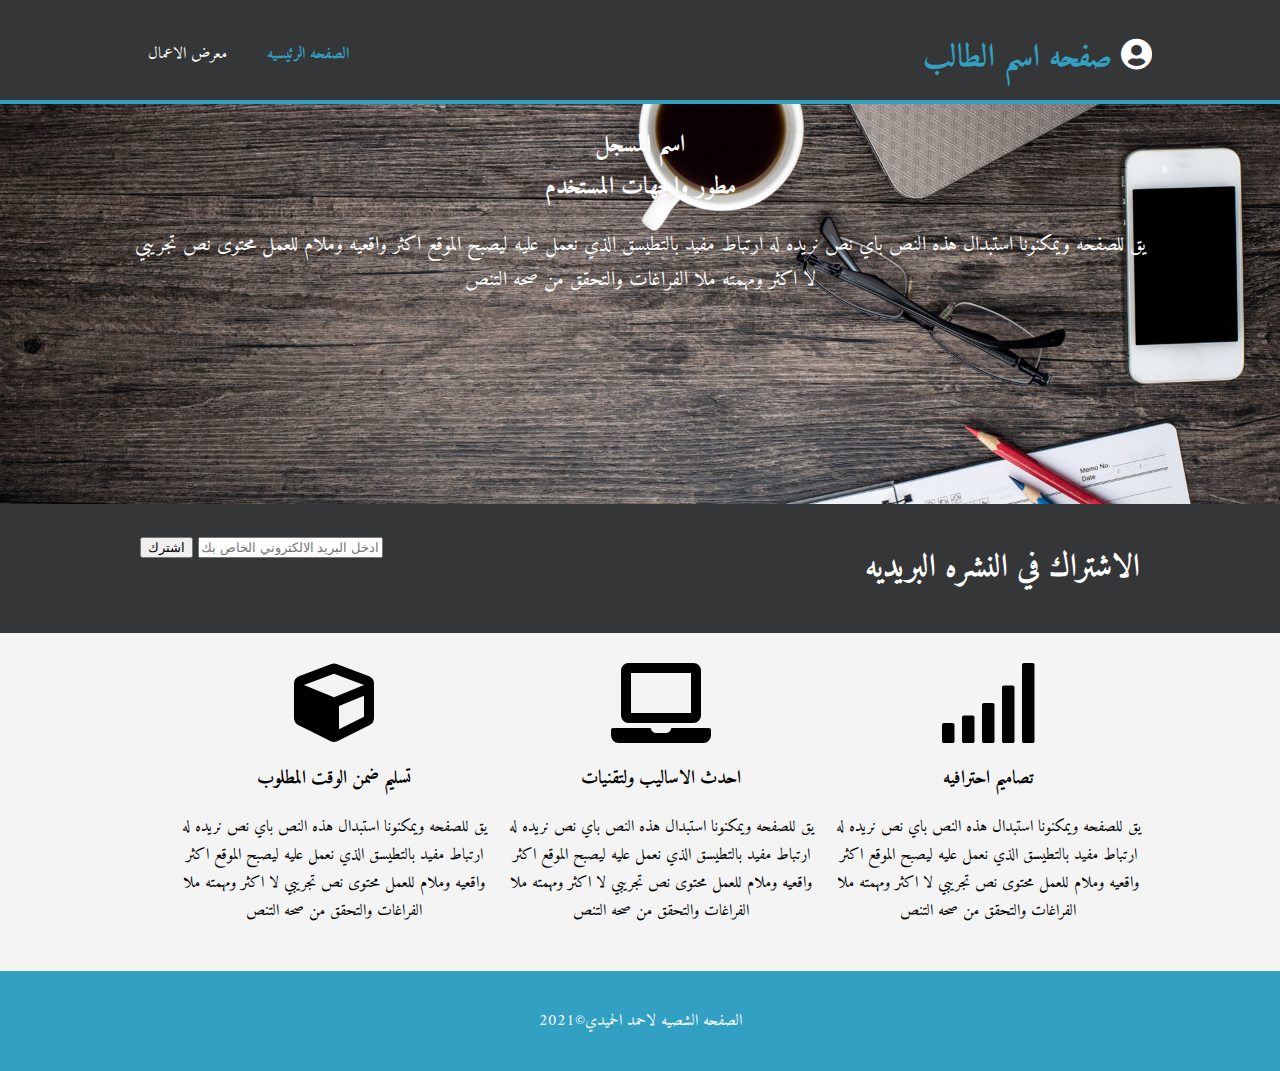
<file: index.html>
<!DOCTYPE html>
<html dir="rtl">
<head>
    <meta charset="UTF-8">
    <meta name="description" content="موقع شخصي لاسم الطالب">
    <meta name="author" content="اسم الطالب">
    <title>الموقع الشخصي</title>
    <link rel="stylesheet" href="./css/fontawesome-all.min.css">
    <link rel="stylesheet" href="./css/style.css">
    <link rel="stylesheet" href="./css/slider.css">
 </head>  
<body>
    <header>
        <div class="container">
            <div id="branding">
                <h1><i class="fas fa-user-circle"></i><span class="highlight"> صفحه اسم الطالب</span></h1>
            </div>
            <nav>
                <ul>
                    <li class="current "><a href="index.html">الصفحه الرئيسيه</a></li>
                    <li><a href="gallery.html">معرض الاعمال</a></li>
                </ul>
            </nav>
            </div>
        </div>
    </header>
    <section id="showcase">
        <div class="container">
        <h2>اسم المسجل<br>مطور واجهات المستخدم</h2>
        <p>يق للصفحه ويمكنونا استبدال هذه النص باي نص نريده له ارتباط مفيد بالتطيسق الذي نعمل عليه ليصبح الموقع اكثر واقعيه وملام للعمل
           محتوى نص تجريبي لا اكثر ومهمته ملا الفراغات والتحقق من صحه التنص
        </p>
        </div>
    </section>
    <section id="newslatter">
        <div class="container">
            <h1>الاشتراك في النشره البريديه</h1>
            <form action="">
                <input type="email" placeholder="ادخل البريد الالكتروني الخاص بك">
                <button type="submit" class="butten">اشترك</button>
            </form>
        </div>
    </section>
    <section id="boxes">
        <div class="container">
            <div class="box">
            <i class="fa fa-signal fa-5x"></i>
            <h3>تصاميم احترافيه</h3>
            <p>
                يق للصفحه ويمكنونا استبدال هذه النص باي نص نريده له ارتباط مفيد بالتطيسق الذي نعمل عليه ليصبح الموقع اكثر واقعيه وملام للعمل
           محتوى نص تجريبي لا اكثر ومهمته ملا الفراغات والتحقق من صحه التنص    
            </p>
            </div>
            <div class="box">
                <i class="fa fa-laptop fa-5x"> </i>   
            <h3>احدث الاساليب ولتقنيات</h3>
            <p>
                يق للصفحه ويمكنونا استبدال هذه النص باي نص نريده له ارتباط مفيد بالتطيسق الذي نعمل عليه ليصبح الموقع اكثر واقعيه وملام للعمل
           محتوى نص تجريبي لا اكثر ومهمته ملا الفراغات والتحقق من صحه التنص 
            </p>
            </div>
            <div class="box">
                <i class="fas fa-cube fa-5x"></i>   
            <h3>تسليم ضمن الوقت المطلوب</h3>
            <p>
                يق للصفحه ويمكنونا استبدال هذه النص باي نص نريده له ارتباط مفيد بالتطيسق الذي نعمل عليه ليصبح الموقع اكثر واقعيه وملام للعمل
           محتوى نص تجريبي لا اكثر ومهمته ملا الفراغات والتحقق من صحه التنص      
        
            </p>
            </div>
        </div>
    </section>
    <footer>
        <p>  الصفحه الشصيه لاحمد الحميدي&COPY;2021</p>
    </footer>
      <script src="./js/jquery.js"></script>
     <script src="./js/slider.js"></script>
</body>
</html>
</file>
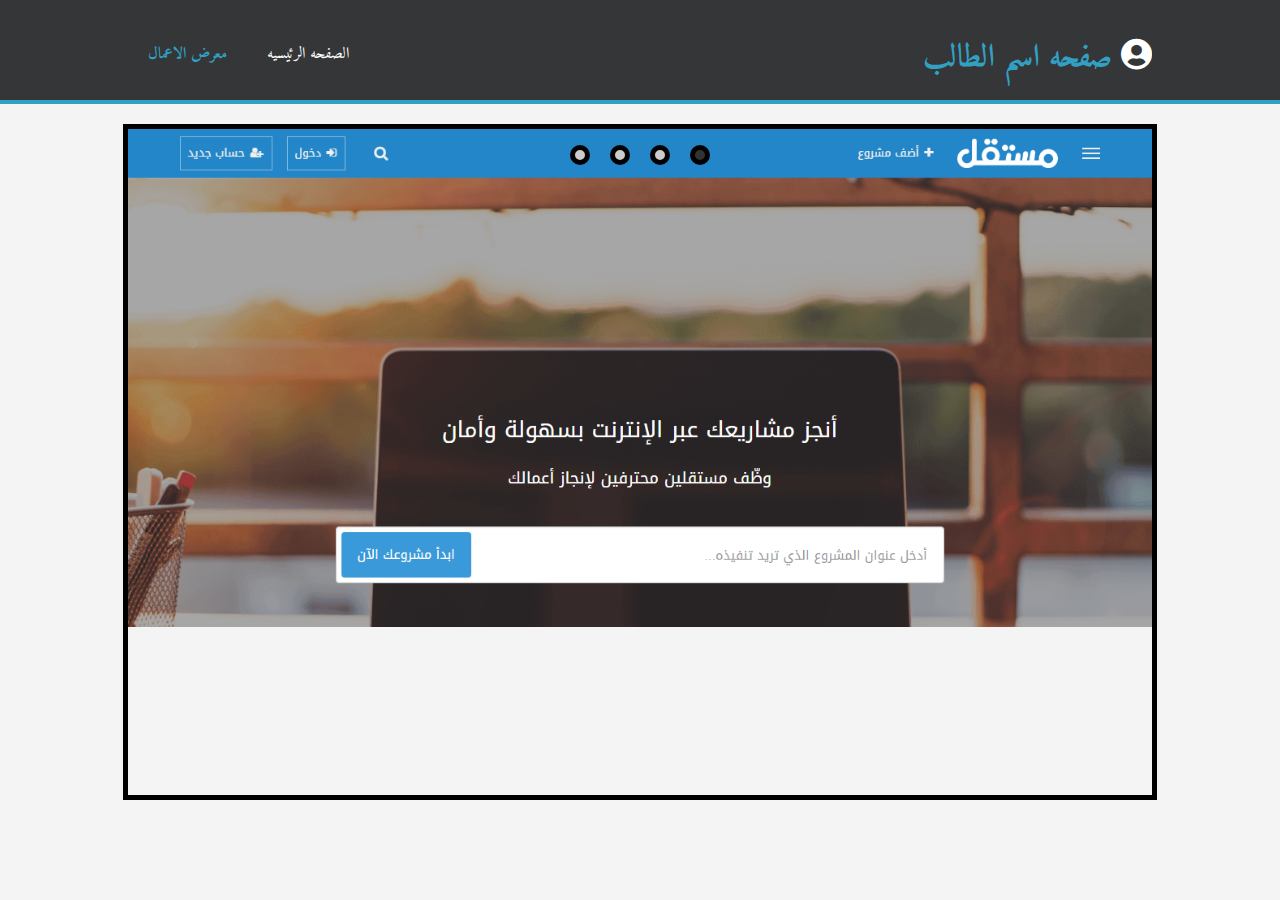
<file: gallery.html>
<!DOCTYPE html>
<html dir="rtl">
<head>
    <meta charset="UTF-8">
    <meta name="description" content="موقع شخصي لاسم الطالب">
    <meta name="author" content="اسم الطالب">
    <title>الموقع الشخصي</title>
    <link rel="stylesheet" href="./css/fontawesome-all.min.css">
    <link rel="stylesheet" href="./css/style.css">
    <link rel="stylesheet" href="./css/slider.css">
 </head>  
<body>
    <header>
        <div class="container">
            <div id="branding">
                <h1><i class="fas fa-user-circle"></i><span class="highlight"> صفحه اسم الطالب</span></h1>
            </div>
            <nav>
                <ul>
                    <li><a href="index.html">الصفحه الرئيسيه</a></li>
                    <li class="current"><a href="gallery.html">معرض الاعمال</a></li>
                </ul>
            </nav>
            </div>
        </div>
    </header>
    <section class="main">
        <div id="slider" class="container">
            <div id="wrapper">
                <div class="content">
                    <img src="img/1.PNG">
                </div>
                <div class="content">
                    <img src="img/2.PNG">
                </div>
                <div class="content">
                    <img src="img/3.PNG">
                </div>
                <div class="content">
                    <img src="img/4.PNG">
                </div>
            </div>
            <div id="navlinks">
                <ul>
                    <li class="itemLinks" data-pos="0"></li>
                    <li class="itemLinks" data-pos="1"></li>
                    <li class="itemLinks" data-pos="2"></li>
                    <li class="itemLinks" data-pos="3"></li>
                </ul>
            </div>
        </div>
    </section>
 
</body>
<script src="js/jquery.js"></script>
<script src="js/slider.js"></script>
</html>
</file>
<file: css/style.css>
@import url('https://fonts.googleapis.com/css2?family=Amiri&display=swap');
body
{
    font-family: 'Amiri', serif;
    padding: 0;
    margin: 0;
    background-color: #f4f4f4;
    direction: rtl;
}
.container{
    width: 80%;
    margin: auto;
    overflow: hidden;
}
ul{
    margin: 0;
    padding: 0;
}
header{
    background-color: #353637;
    color: #ffffff ;
    padding-top: 30px;
    min-height: 70px;
    border-bottom: #32a0c2 4px solid;
}

header a{
    color: white;
    text-decoration: none;
    font-size: 16px;
}
header li {
    float: right;
    display: inline;

    padding: 0 20px 0 20px;
}
header #branding{
    float: right;
}
header #branding h1{
    margin: 0;
}
header nav{
    float: left;
    margin-top: 10px;

}
header .highlight,header .current a{
    color: #32a0c2;
    font-weight: bold;
}
header a:hover{
    color: #cccccc;
    font-weight: bold;
}
#showcase
{
    min-height: 400px;
    background: url("../img/image.jpg") no-repeat center;
    background-size: cover;
    text-align: center;
    color: white;
}
#showcase h1{
    margin-top: 100px;
    font-size: 55px;
    margin-bottom: 10px;
}
#showcase p{
    font-size: 20px;
}
#newslatter{
    padding: 15px;
    color: white;
    background: #353637;

}
#newslatter h1{
    float: right;

}
#newslatter form{
    float: left;
    margin-top: 15px;
}
#newslatter input [type="email"]{
    padding: 4px;
    height: 25px;
    width: 250px;
}
.button{
    height: 38px;
    background: #cccccc;
    padding-left: 20px;
    padding-right: 20px;
    color: #353637;
}
#boxes{
    margin-top: 20px;
}
#boxes .box
{
    float: right;
    text-align: center;
    width: 30%;
    padding: 10px;

}
footer{
    padding: 20px;
    margin-top: 20px;
    color: white;
    background:#32a0c2;
    text-align: center;
}
@media(max-width:768px)
{
    header #branding,
    header nav,
    header nav li,
    #newslatter h1,
    #newslatter form,
    #boxes.box
    {
        float: none;
        text-align:center;
        width: 100%;

    }
    header
    {
        padding: 20px;
    }
    #showcase h1
    {
        margin-top: 40px;
    }
    #newslatter button
    {
        display: block;
        width: 100%;

    }
    #newslatter form input[type="email"]
    {
        width: 100%;
        margin-bottom: 5px;
    }
}
</file>
<file: css/slider.css>
#slider{
    position: relative;
    margin: auto;
    margin-top: 20px;
    border: 5px black solid;
    overflow:hidden;
}
#wrapper{
    width: 400%;
    height: 100%;
    transition: transform 0.5s ease-in-out;
}
#wrapper .content{
    float: right !important;
    width: 25% !important;
    height: 100% !important;
    background-repeat: no-repeat !important;
    position: relative !important;
}
#wrapper .content img{
    width: 100% !important;

}
#navlinks{
    text-align: center;
    position: absolute;
    top: 0;
    right: 50%;
    transform: translate(50% ,0);
}
#navlinks ul{
    margin: 0px;
    padding: 0px;
    display: inline-block;
    margin-top: 6px;

}
#navlinks ul li{
    float: right;
    text-align: center;
    margin: 10px;
    padding: 5px;
    cursor: pointer;
    background-color: #ccc;
    list-style: none;
    border: black 5px solid;
    border-radius: 50%;
}
#navlinks ul li:hover{
    background-color: #ff0;
}
#navlinks ul li.active{
    background-color: #333;
}
#navlinks ul li.active:hover{
    background-color: #484848;
}
</file>
